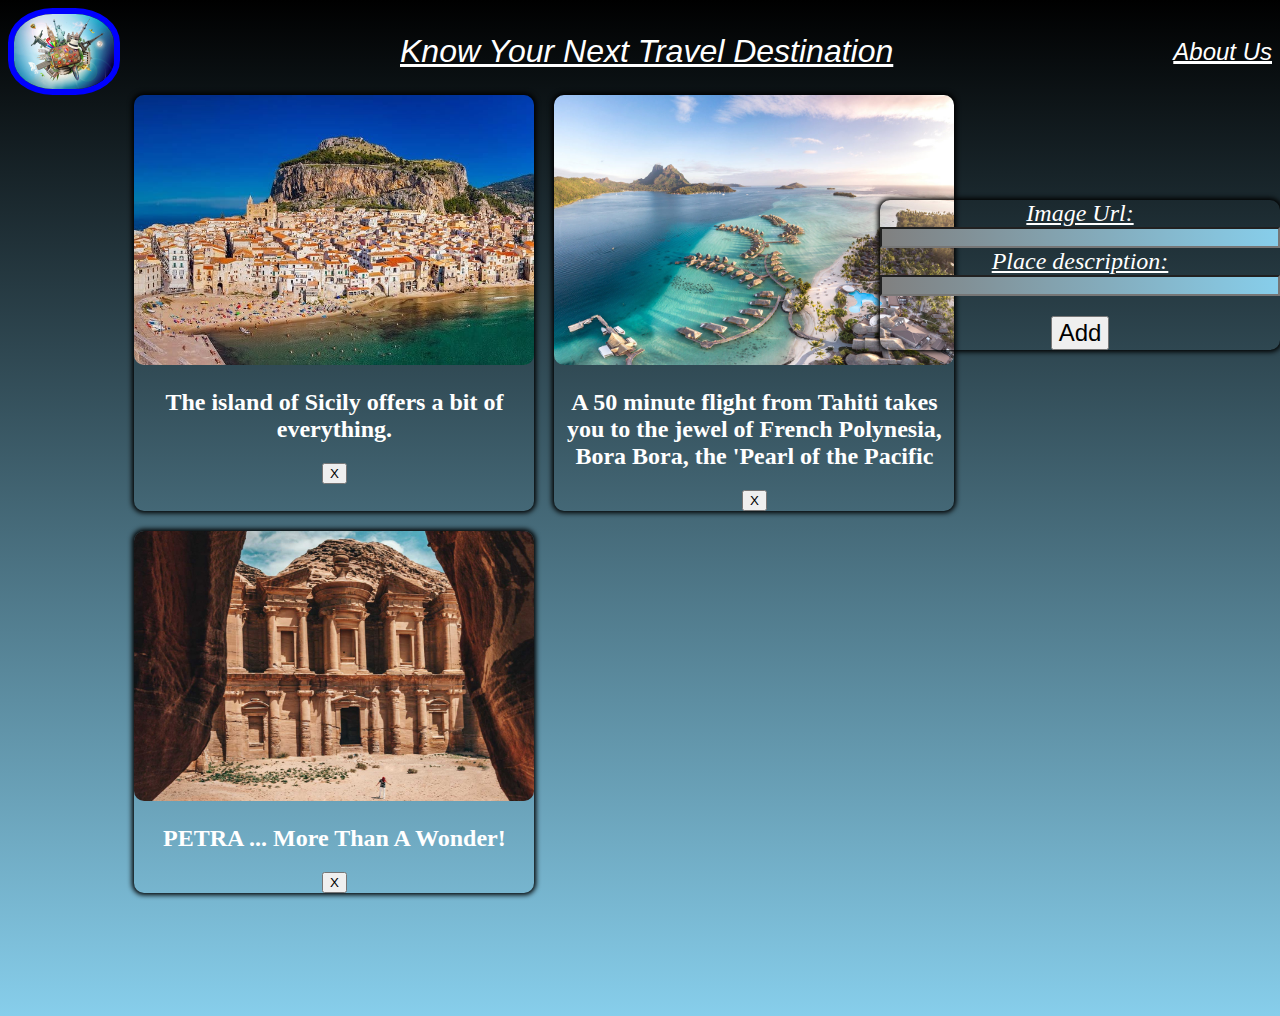
<file: index.html>
<!DOCTYPE html>
<html lang="en">

<head>
    <meta charset="UTF-8">
    <meta name="viewport" content="width=device-width, initial-scale=1.0">
    <link rel="stylesheet" href="index.css">

    <title>Visit the World!</title>
</head>

<body>

    <div class="header">
        <div>
            <img id="logoo" src="logo.jpg">
        </div>
        <div id="container">
            <div class="place-element form-input">
                <label class="label-element">Image Url:</label>
                <input id="input-url" type="text">
                <label class="label-element">Place description:</label>
                <input id="input-desc" type="text">
                <button id="add-btn">Add</button>
            </div>
        </div>
        <div id="title-element">Know Your Next Travel Destination</div>
        <div>
            <a class="anchor-element" href="contact.html">About Us</a>
        </div>
    </div>
    <div class="container">
        <div class="image-blocks">
            <div class="place-element"><img src="Sicilia.jpg">
                <h2>The island of Sicily offers a bit of everything. </h2>
                <button class="remove">X</button>
            </div>
            <div class="place-element"><img src="Bora-Bora.jpg">
                <h2>A 50 minute flight from Tahiti takes you to the jewel of French Polynesia, Bora Bora, the 'Pearl of
                    the
                    Pacific</h2>
                <button class="remove">X</button>
            </div>
            <div class="place-element"><img src="Petra.jpg">
                <h2>PETRA ... More Than A Wonder!</h2>
                <button class="remove">X</button>
            </div>


        </div>
    </div>
    <script src="https://code.jquery.com/jquery-3.7.1.js"></script>
    <script src="index.js"></script>
</body>

</html>
</file>
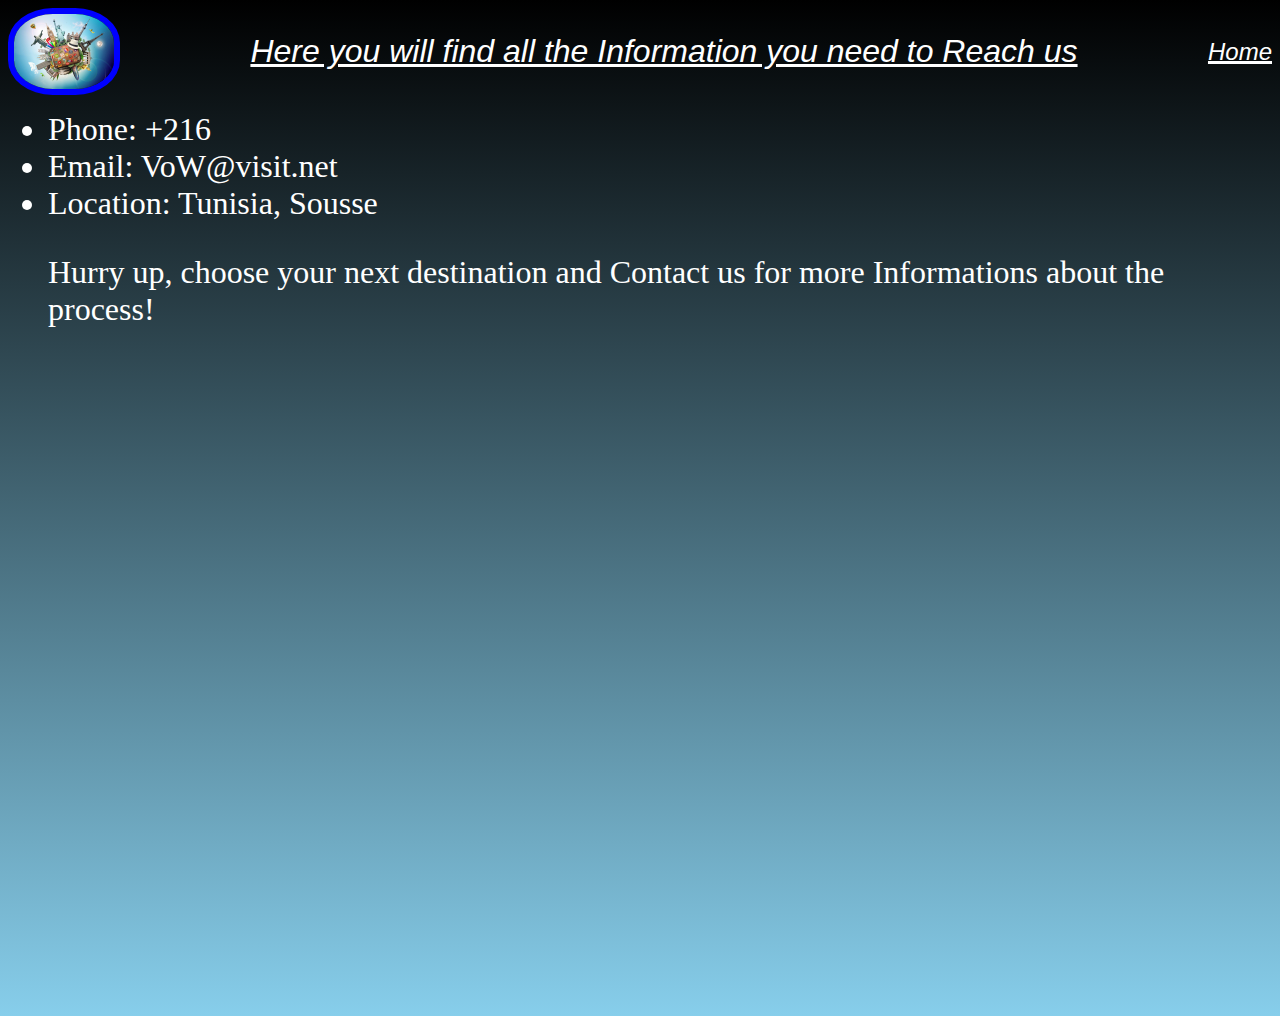
<file: contact.html>
<!DOCTYPE html>
<html lang="en">

<head>
    <meta charset="UTF-8">
    <meta name="viewport" content="width=device-width, initial-scale=1.0">
    <link rel="stylesheet" href="index.css">

    <title>Visit the World!</title>
</head>

<body>

    <div class="header">
        <div>
            <img id="logoo" src="logo.jpg">
        </div>
        <div id="contact-title">Here you will find all the Information you need to Reach us</div>
        <div>
            <a class="anchor-element" href="index.html">Home</a>
        </div>
    </div>
    <div>
        <ul class="Contact-list">
            <li>Phone: +216</li>
            <li>Email: VoW@visit.net</li>
            <li>Location: Tunisia, Sousse</li>
            <p id="Contact-us-p">Hurry up, choose your next destination and Contact us for more Informations about the process!</p>
        </ul>
    </div>
    <div class="container">
    </div>
    <script src="https://code.jquery.com/jquery-3.7.1.js"></script>
    <script src="index.js"></script>
</body>

</html>
</file>
<file: index.css>
body {
    background-image: linear-gradient(to bottom, black, skyblue);
    height: 1000px;
}

.header {
    color: white;
    font-style: italic;
    font-family: 'Gill Sans', 'Gill Sans MT', Calibri, 'Trebuchet MS', sans-serif;
    text-decoration: underline;
    display: flex;
    justify-content: space-between;
    align-items: center;
}

.anchor-element {
    font-size: x-large;
    color: white;
}

.anchor-element:hover {
    color: blue;
}

#title-element {
    font-size: xx-large;
    font-family: 'Trebuchet MS', 'Lucida Sans Unicode', 'Lucida Grande', 'Lucida Sans', Arial, sans-serif;
}

#quote {
    width: 80px;
    margin-left: 20px;
}

#logoo {
    width: 100px;
    border-radius: 40%;
    display: block;
    border: 6px solid blue;
}

.container {
    display: flex;
    justify-content: center;
}

.image-blocks {
    display: flex;
    flex-wrap: wrap;
    gap: 20px;
    width: 80%;
    margin: auto;
}

.place-element {
    width: 400px;
    box-shadow: 0 0 5px 2px black;
    text-align: center;
    border-radius: 10px;
    color: white;
}

.place-element img {
    width: 400px;
    height: 270px;
    border-radius: 10px;
}

.form-input {
    display: flex;
    justify-content: center;
    align-items: center;
    flex-direction: column;
}

.form-input input {
    width: 98%;
    height: 50%;
    background-image: linear-gradient(to right, grey, skyblue);
}

#add-btn {
    margin-top: 20px;
    font-size: x-large;
}

#contact-title {
    font-size: xx-large;
}

ul li {
    font-size: xx-large;
    color: white;
}

.label-element {
    font-size: x-large;
    font-family: 'Times New Roman', Times, serif;
    text-decoration: underline;
}

#container {
    position: absolute;
    top: 200px;
    right: 0px;
}

#Contact-us-p{
    color: white;
    font-size: xx-large;
}
</file>
